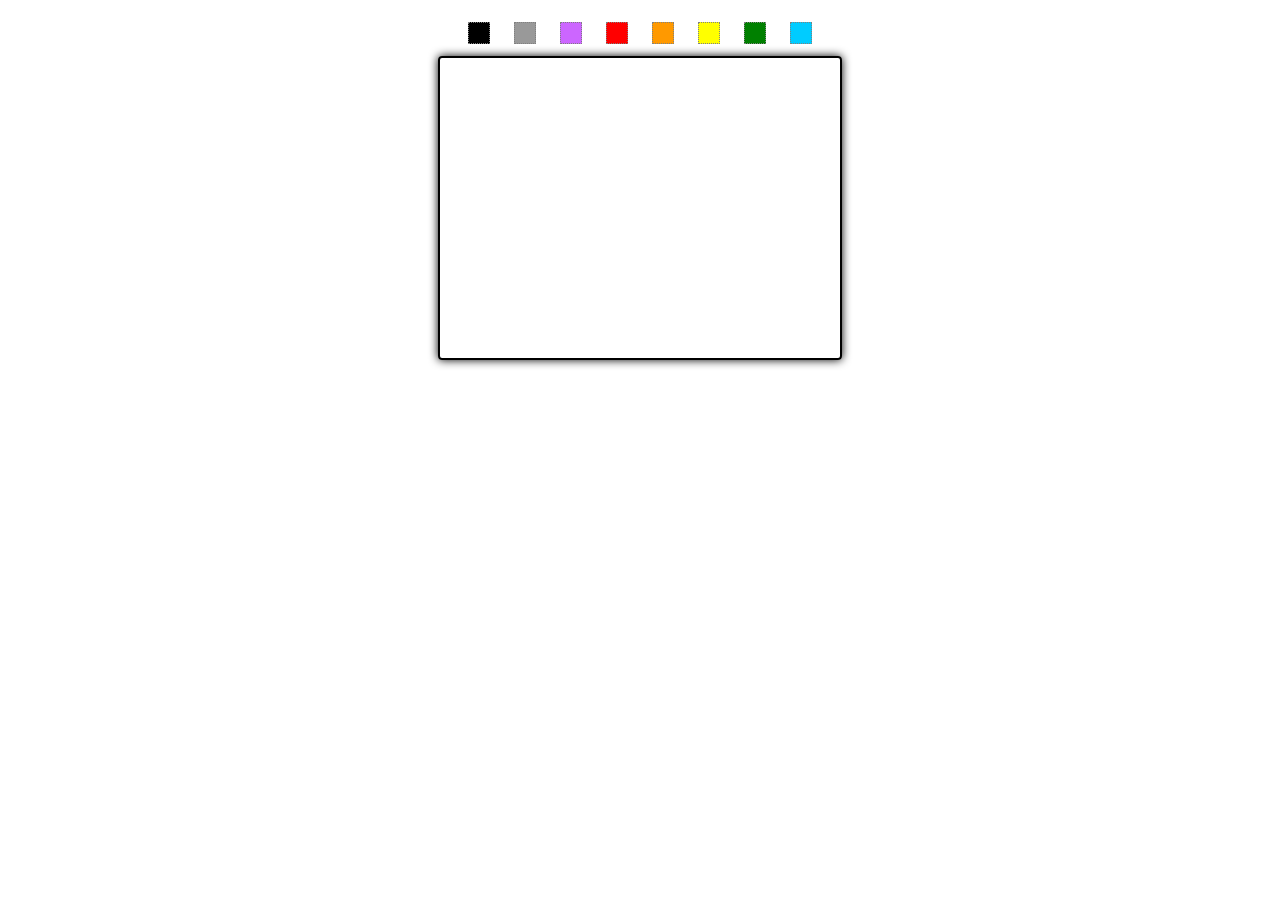
<file: game-1/00/index.html>
<!DOCTYPE html>
<html>

<head>
    <meta http-equiv="Content-Type" content="text/html;charset=utf-8" />
</head>
<style type="text/css">
    body,
    div {
        margin: 0px;
        padding: 0px;
        text-align: center;
    }

    #cav {
        border: 2px solid black;
        border-radius: 4px;
        box-shadow: 0px 0px 10px black;
        -webkit-box-shadow: 0px 0px 10px black;
        -moz-box-shadow: 0px 0px 10px black;

    }

    #bk {
        margin: 10px auto;
        width: 400px;
        height: 36px;
    }

    .bk {
        text-align: center;
        width: 20px;
        height: 20px;
        margin: 12px;
        display: inline-block;
        border: 1px dotted gray;
    }
</style>

<body>
    <div id="bk" align="center"></div>
    <canvas id="cav" width="400" height="300"></canvas>

</body>
<script src="../js/jquery.js"></script>
<script charset="utf-8">
    var bColor = ["#000000", "#999999", "#CC66FF", "#FF0000", "#FF9900", "#FFFF00", "#008000", "#00CCFF"];
    var col = "#FF0000";
    function initBar() {
        for (var i = 0; i < bColor.length; i++) {
            var bk = $("<span class='bk'></span>")
                .css("background-color", bColor[i])
                .click(function () {
                    col = $(this).css("background-color")
                });
            $("#bk").append(bk)
        }
    }

    function initPainter() {
        var canvas = $("#cav"), self = this, x = 0, y = 0;
        var context = canvas[0].getContext("2d");
        context.lineWidth = 2;
        canvas.on("mousedown", function (e) {
            e.preventDefault();
            context.strokeStyle = col;
            x = e.offsetX;
            y = e.offsetY;
            context.beginPath();
            context.moveTo(x, y);
            console.log("mousedown");
            canvas.on("mousemove", function (e) {
                var nx = e.offsetX;
                var ny = e.offsetY;
                console.log("mousemove");
                context.lineTo(x, y);
                context.stroke();
                x = nx;
                y = ny;

            });
            canvas.on("mouseup", function (e) {
                console.log("mouseup");
                canvas.off("mousemove")
            });

        })
    }

    $(document).ready(function () {
        initBar();
        initPainter();
    })
</script>

</html>
</file>
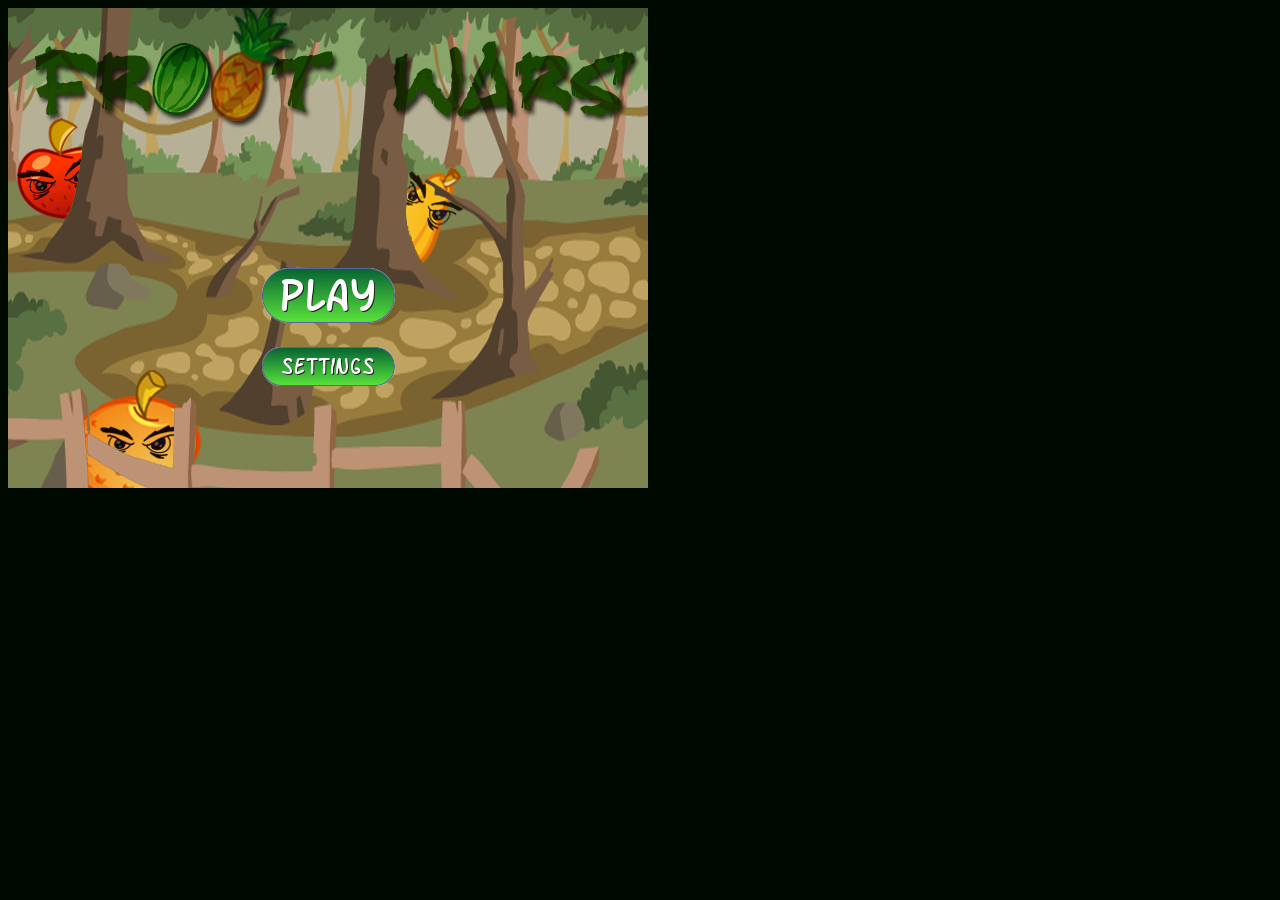
<file: game00/02/index.html>
<!DOCTYPE html>
<html>
    <head>
        <title>水果大战</title>
        <meta http-equiv="Content-type" content="text/html; charset=utf-8">
        <script src="js/game.js" type="text/javascript"></script>
        <link rel="stylesheet" href="styles.css" type='text/css' media="screen">
    </head>
    <body>
        <div id='wrapper'>
            <div id='gamecontainer'>
                <canvas id='gamecanvas' width='640' height="480" class='gamelayer'></canvas>
                <div id="scorescreen" class='gamelayer'>
                    <img id="togglemusic" src="images/icons/sound.png" alt='Toggle Music'>
                    <ima src='images/icons/prev.png' alt='Restar Leverl'>
                    <span id="score">Score:0</span>
                </div>
                <div id="gamestartscreen" class="gamelayer">
                    <img src="images/icons/play.png" alt="Play Game" onclick="game.showLevelScreen()"><br>
                    <img src="images/icons/settings.png" alt="Settings">
                </div>

                <div id="levelselectscreen" class='gamelayer'>
                </div>
                <div id="loadingscreen" class='gamelayer'>
                    <div id="loadingmessage"></div>
                </div>

                <div id="endingscreen" class='gamelayer'>
                    <div>
                        <p id="endingmessage">The Level Is Over Message</p>
                        <p id="playcurrentlevel" class="endingoption">
                        <img src='images/icons/prev.png' alt='Replay'>Replay Current Level</p>
                        <p id="playnextlevel" class="endingoption"><img src="images/icons/next.png" alt="Next">Play Next Level</p>
                        <p id="returnLevelscreen" class="endingoption"><img src="images/icons/return.png" alt="Retrun">Retrun to Level screen</p>
                    </div>
                </div>
            </div>
        </div>
    </body>
</html>
</file>
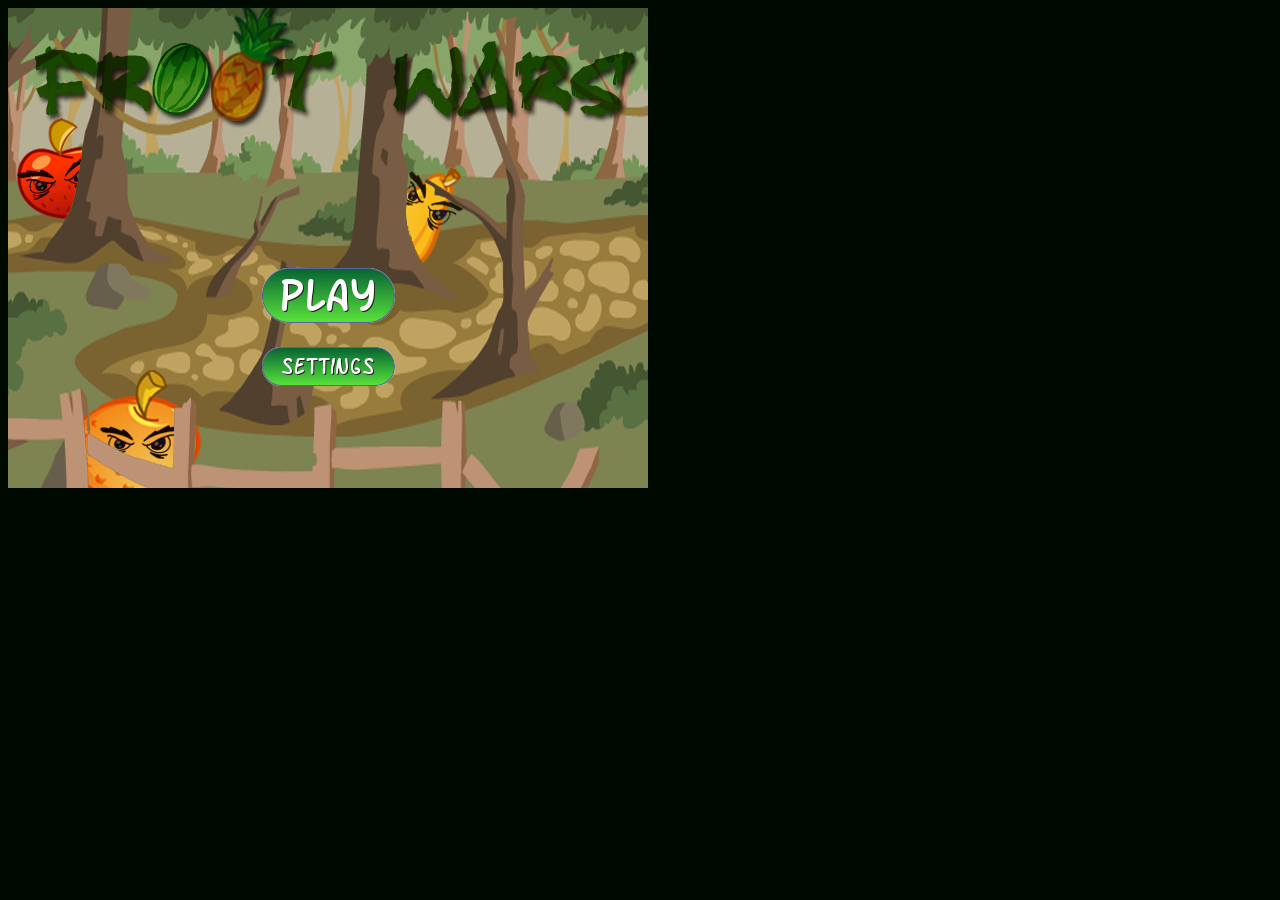
<file: game00/04/index.html>
<!DOCTYPE html>
<html>
    <head>
        <meta http-equiv="Content-type" content="text/html; charset=utf-8">
        <title>Froot Wars</title>
        <script src="js/Box2d.min.js" type="text/javascript"></script>
        <script src="js/game.js" type="text/javascript"></script>
        <link rel="stylesheet" href="styles.css" type="text/css" media="screen">
    </head>

    <body>
        <div id="wrapper">
            <div id="gamecontainer">

                <canvas id="gamecanvas" width="640" height="480" class="gamelayer">
                </canvas>

                <div id="scorescreen" class="gamelayer">
                    <img id="togglemusic" src="images/icons/sound.png" alt="Toggle Music" onclick="game.toggleBackgroundMusic()">
                    <img src="images/icons/prev.png" alt="Restart Level" onclick="game.restartLevel()">
                    <span id="score">Score: 0</span>
                </div>

                <div id="endingscreen" class="gamelayer">
                    <div>
                        <p id="endingmessage">The Level Is Over Message</p>
                        <p id="playcurrentlevel" class="endingoption" onclick="game.restartLevel()"><img src="images/icons/prev.png" alt="Replay">Replay Current Level</p>
                        <p id="playnextlevel" class="endingoption" onclick="game.startNextLevel()"><img src="images/icons/next.png" alt="Next">Play Next Level</p>
                        <p id="returntolevelscreen" class="endingoption" onclick="game.showLevelScreen()"><img src="images/icons/return.png" alt="Return">Return to Level Screen</p>
                    </div>
                </div>

                <div id="gamestartscreen" class="gamelayer">
                    <img src="images/icons/play.png" alt="Play Game" onclick="game.showLevelScreen()"><br>
                    <img src="images/icons/settings.png" alt="Settings">
                </div>

                <div id="levelselectscreen" class="gamelayer">
                </div>

                <div id="loadingscreen" class="gamelayer">
                    <div id="loadingmessage"></div>
                </div>


            </div>
        </div>
    </body>
</html>
</file>
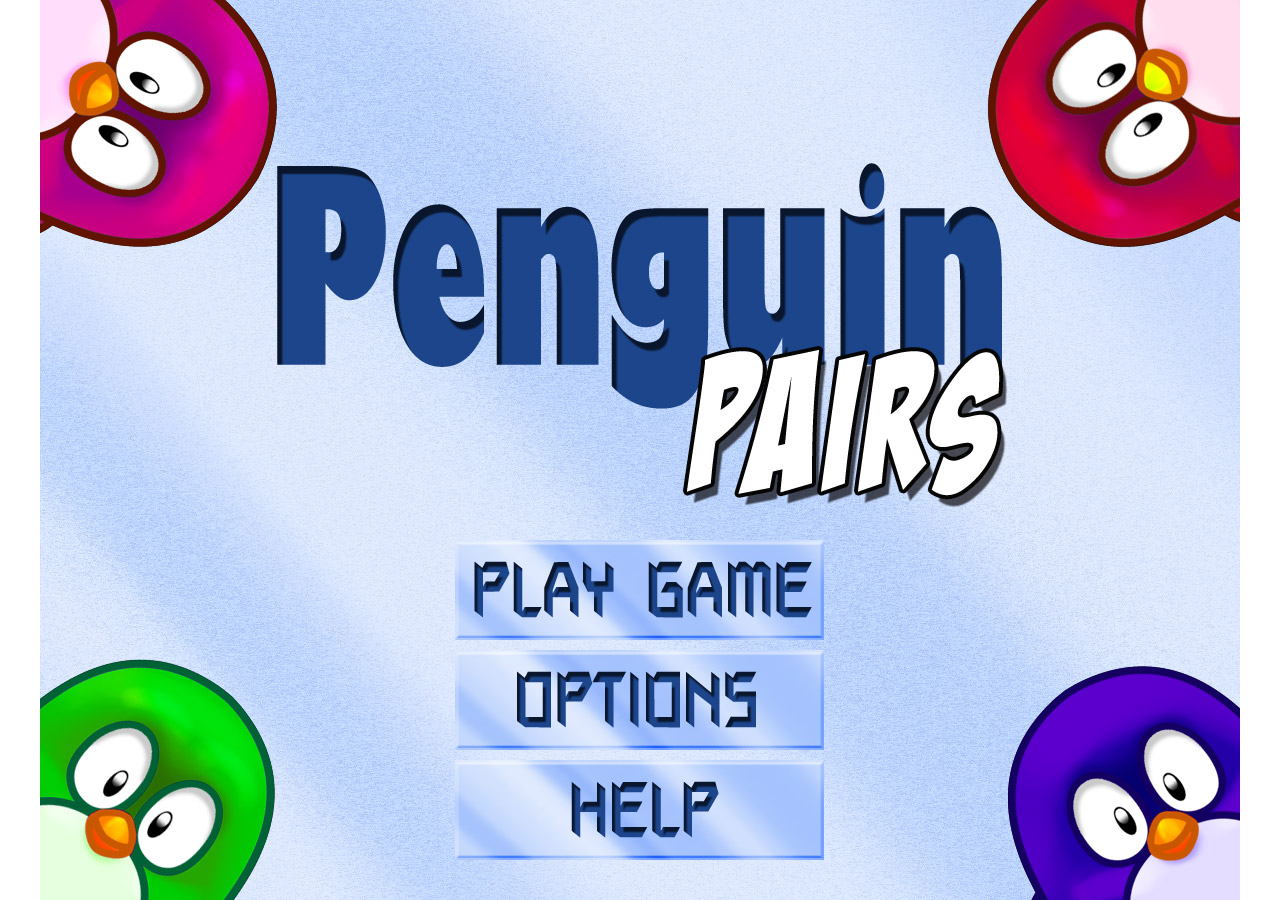
<file: game02/PenguinPairs.html>
<!DOCTYPE html>
<html>
    <head>
        <meta http-equiv="content-type" content="text/html; charset=ISO-8859-1">
        <meta name="viewport"
              content="width=device-width, initial-scale=1.0, user-scalable=no">
        <link rel="stylesheet" type="text/css" href="game-layout.css"/>
        <script src="./LAB.min.js"></script>
        <script>

            var powerupjsdir = './powerupjs/';

            $LAB
                    .script(powerupjsdir + 'Math.js').wait()
                    .script(powerupjsdir + 'IGameLoopObject.js').wait()
                    .script(powerupjsdir + 'geom/Vector2.js').wait()
                    .script(powerupjsdir + 'geom/Rectangle.js').wait()
                    .script(powerupjsdir + 'Canvas2D.js').wait()
                    .script(powerupjsdir + 'system/Color.js').wait()
                    .script(powerupjsdir + 'system/Keys.js').wait()
                    .script(powerupjsdir + 'input/ButtonState.js').wait()
                    .script(powerupjsdir + 'input/Keyboard.js').wait()
                    .script(powerupjsdir + 'input/Mouse.js').wait()
                    .script(powerupjsdir + 'input/Touch.js').wait()
                    .script(powerupjsdir + 'SpriteSheet.js').wait()
                    .script(powerupjsdir + 'Sound.js').wait()
                    .script(powerupjsdir + 'gameobjects/GameObject.js').wait()
                    .script(powerupjsdir + 'gameobjects/GameObjectList.js').wait()
                    .script(powerupjsdir + 'gameobjects/GameObjectGrid.js').wait()
                    .script(powerupjsdir + 'gameobjects/SpriteGameObject.js').wait()
                    .script(powerupjsdir + 'gui/Button.js').wait()
                    .script(powerupjsdir + 'gui/Label.js').wait()
                    .script(powerupjsdir + 'GameStateManager.js').wait()
                    .script(powerupjsdir + 'Game.js').wait()

                    .script('./assets/levels.js').wait()
                    .script('states/HelpState.js').wait()
                    .script('states/TitleMenuState.js').wait()
                    .script('states/OptionsMenuState.js').wait()
                    .script('states/LevelMenuState.js').wait()
                    .script('states/PlayingState.js').wait()
                    .script('states/LevelFinishedState.js').wait()
                    .script('gui/Slider.js').wait()
                    .script('gui/OnOffButton.js').wait()
                    .script('gui/LevelButton.js').wait()
                    .script('gameobjects/Level.js').wait()
                    .script('gameobjects/Tile.js').wait()
                    .script('gameobjects/TileField.js').wait()
                    .script('gameobjects/VisibilityTimer.js').wait()
                    .script('gameobjects/Animal.js').wait()
                    .script('gameobjects/AnimalSelector.js').wait()
                    .script('gameobjects/Arrow.js').wait()
                    .script('gameobjects/PairList.js').wait()
                    .script('PenguinPairs.js').wait(function() {
                        powerupjs.Game.start('gameArea', 'mycanvas', 1200, 900);
                    });

        </script>
                     
        <title>Penguin Pairs</title>
    </head>

    <body>
    <div id="gameArea">
        <canvas id="mycanvas">Your browser doesn't support canvas tag</canvas>
    </div>
    </body>
</html>
</file>
<file: game00/02/styles.css>
body{
    background:#000900;
    user-select:none;
}
#wrapper{
    position:absolute;
}
#gamecontainer{
    width:640px;
    height:480px;
    background: url("images/splashscreen.png");
}

.gamelayer{
    width:100%;
    height: 100%;
    position:absolute;
    display: none;
}

#gamestartscreen{
    padding-top:250px;
    text-align: center;
}

#gamestartscreen img {
    margin:10px;
    cursor:pointer;
}

#levelselectscreen{
    padding-top:150px;
    padding-left:50px;
}

#levelselectscreen input{
    margin:20px;
    cursor:pointer;
    background: url("images/icons/level.png")no-repeat;
    color:yellow;
    font-size: 20px;

    width:64px;
    height: 64px;
    border:0;
    outline: 0;
}

#loadingscreen{
    background:rgba(100,100,100,0.5);
}

#loadingmessage{
    margin-top: 400px;
    text-align: center;
    height:48px;
    color:white;
    background:url("images/loader.gif") no-repeat center;
    font: 12px Arial;
}

#scorescreen{
    height: 60px;
    font:32px "Comic Sans MS";
    text-shadow: 0 0 2px black;
    color:white;
}

#scorescreen image{
    opacity: 0.6;
    top:5%;
    left:5%;
    position: relative;
    padding: 8px;
    cursor:pointer;
}

#score{
    position:absolute;
    top:5%;
    right:5%;
}
</file>
<file: game00/04/styles.css>
body {
    background: #000900;

    /* Prevent the ugly blue highlighting from accidental selection of text */
    user-select: none;
}

#wrapper {
    position: absolute;
}

#gamecontainer {

    /* Set game container width, height and background */
    width: 640px;
    height: 480px;
    background: url("images/splashscreen.png");
}

.gamelayer {
    width: 100%;
    height: 100%;
    position: absolute;
    display: none;
}

/* Game Starting Menu Screen */

#gamestartscreen {
    padding-top: 250px;
    text-align: center;
}

#gamestartscreen img {
    margin: 10px;
    cursor: pointer;
}

/* Level Selection Screen */

#levelselectscreen {
    padding-top: 150px;
    padding-left: 50px;
}

#levelselectscreen input {
    margin: 20px;
    cursor: pointer;

    background: url("images/icons/level.png") no-repeat;
    color: yellow;
    font-size: 20px;

    width: 64px;
    height: 64px;

    border: 0;

    /* Remove the default blue border when an input is selected */
    outline: 0;
}

/* Loading Screen */

#loadingscreen {
    background: rgba(100, 100, 100, 0.5);
}

#loadingmessage {
    margin-top: 400px;
    text-align: center;
    height: 48px;
    color: white;
    background: url("images/loader.gif") no-repeat center;
    font: 12px Arial;
}

/* Score Screen */

#scorescreen {
    height: 60px;
    font: 32px "Comic Sans MS";
    text-shadow: 0 0 2px black;
    color: white;
}

#scorescreen img {
    opacity: 0.6;
    top: 5%;
    left: 5%;
    position: relative;
    padding: 8px;
    cursor: pointer;
}

#score {
    position: absolute;
    top: 5%;
    right: 5%;
}

/* Ending Screen */

#endingscreen {
    text-align: center;
    background: rgba(1, 1, 1, 0.3);
}

#endingscreen div {

    /* Center the popup div within the screen */
    position: absolute;
    left: 50%;
    top: 50%;
    transform: translate(-50%, -50%);
    transform-origin: center center;


    height: 250px;
    width: 330px;

    border: 1px solid gray;
    border-radius: 25px;
    background: rgba(1, 1, 1, 0.3);

    padding: 10px 30px 40px 50px;

    text-align: left;
}

.endingoption {
    font: 20px "Comic Sans MS";
    text-shadow: 0 0 2px black;
    color: white;
}

#endingscreen p img {
    top: 10px;
    position: relative;
    cursor: pointer;

    padding-right: 20px;
}

#endingmessage {
    font: 25px "Comic Sans MS";
    text-shadow: 0 0 2px black;
    color: yellow;
    text-align: center;
}
</file>
<file: game02/game-layout.css>
html, body {
    margin: 0;
}

#gameArea {
    position: absolute;
}

#mycanvas {
    position: absolute;
    width: 100%;
    height: 100%;
}
</file>
